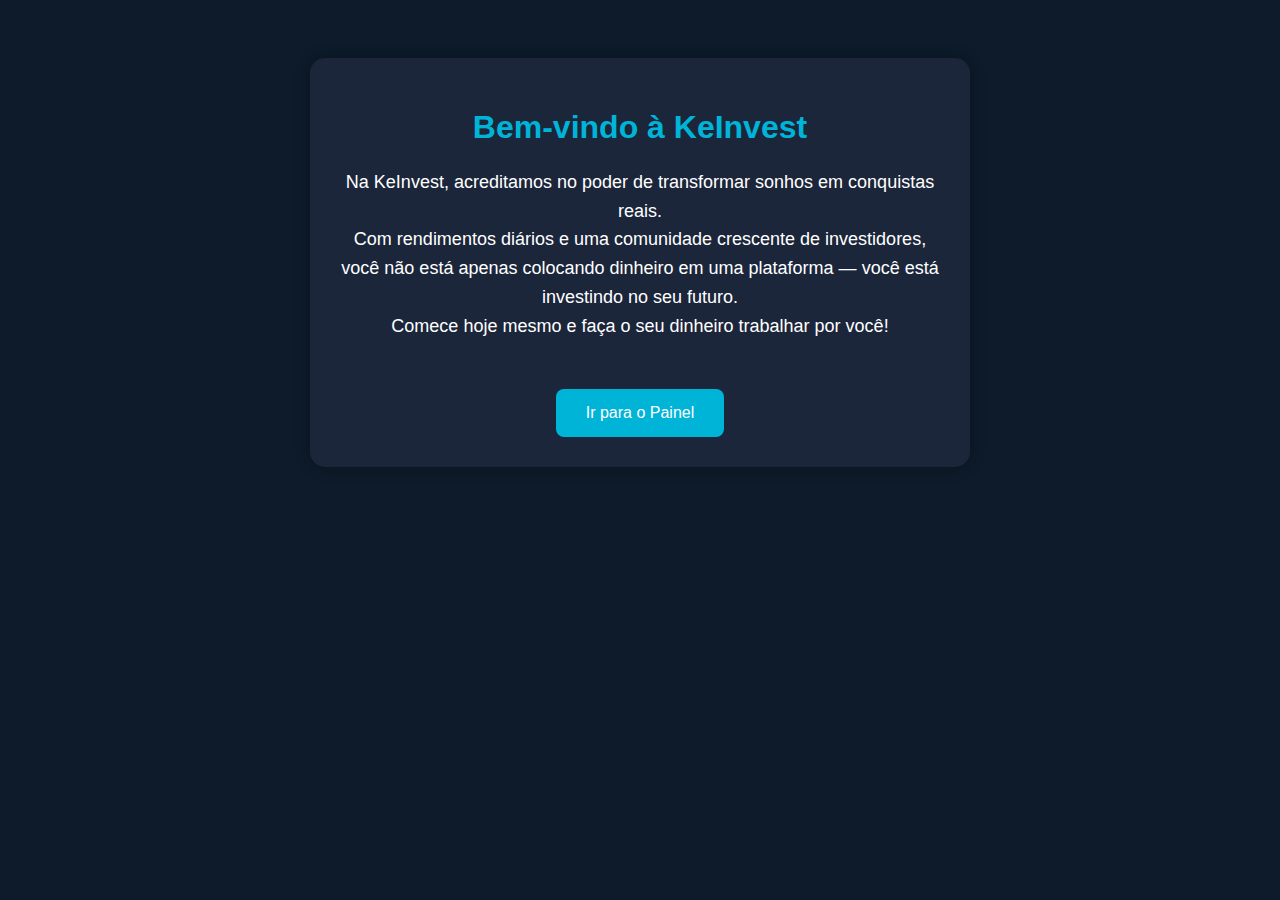
<file: index.html>
<!DOCTYPE html>
<html lang="pt">
<head>
  <meta charset="UTF-8">
  <meta name="viewport" content="width=device-width, initial-scale=1.0">
  <title>KeInvest - Início</title>
  <link rel="stylesheet" href="style.css">
</head>
<body>
  <div class="container">
    <h1>Bem-vindo à KeInvest</h1>
    <p>
      Na KeInvest, acreditamos no poder de transformar sonhos em conquistas reais.<br>
      Com rendimentos diários e uma comunidade crescente de investidores, você não está apenas colocando dinheiro em uma plataforma — você está investindo no seu futuro.<br>
      Comece hoje mesmo e faça o seu dinheiro trabalhar por você!
    </p>
    <button class="button" onclick="window.location.href='dashboard.html'">Ir para o Painel</button>
  </div>
</body>
</html>
</file>
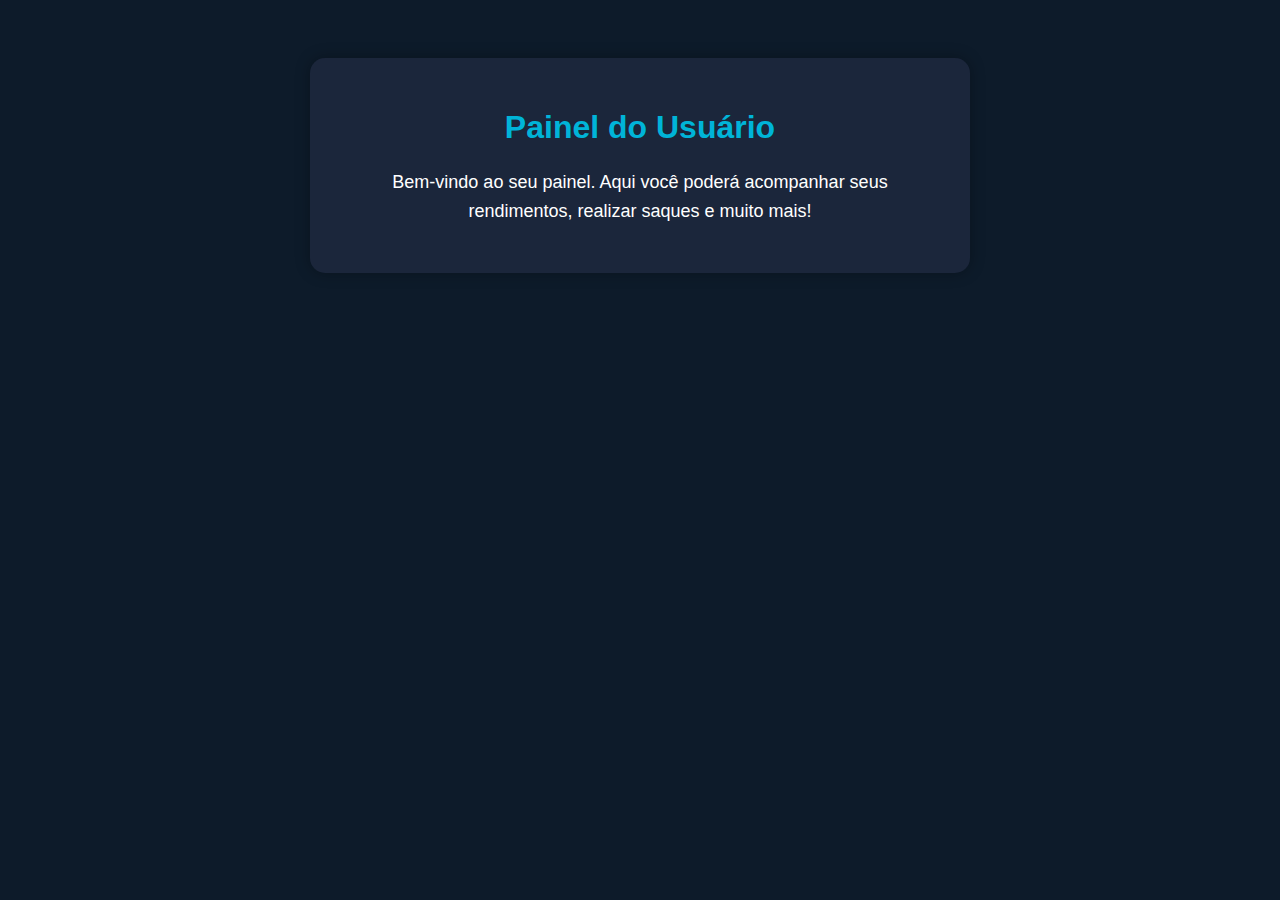
<file: dashboard.html>
<!DOCTYPE html>
<html lang="pt">
<head>
  <meta charset="UTF-8">
  <meta name="viewport" content="width=device-width, initial-scale=1.0">
  <title>Painel - KeInvest</title>
  <link rel="stylesheet" href="style.css">
</head>
<body>
  <div class="container">
    <h1>Painel do Usuário</h1>
    <p>Bem-vindo ao seu painel. Aqui você poderá acompanhar seus rendimentos, realizar saques e muito mais!</p>
  </div>
</body>
</html>
</file>
<file: style.css>
body {
  font-family: 'Segoe UI', sans-serif;
  background-color: #0d1b2a;
  color: #ffffff;
  text-align: center;
  padding: 50px;
}
.container {
  background-color: #1b263b;
  padding: 30px;
  border-radius: 15px;
  max-width: 600px;
  margin: auto;
  box-shadow: 0 0 15px rgba(0,0,0,0.3);
}
h1 {
  color: #00b4d8;
}
p {
  font-size: 18px;
  line-height: 1.6;
}
.button {
  margin-top: 30px;
  background-color: #00b4d8;
  border: none;
  color: white;
  padding: 15px 30px;
  font-size: 16px;
  border-radius: 8px;
  cursor: pointer;
}
.button:hover {
  background-color: #0096c7;
}
</file>
